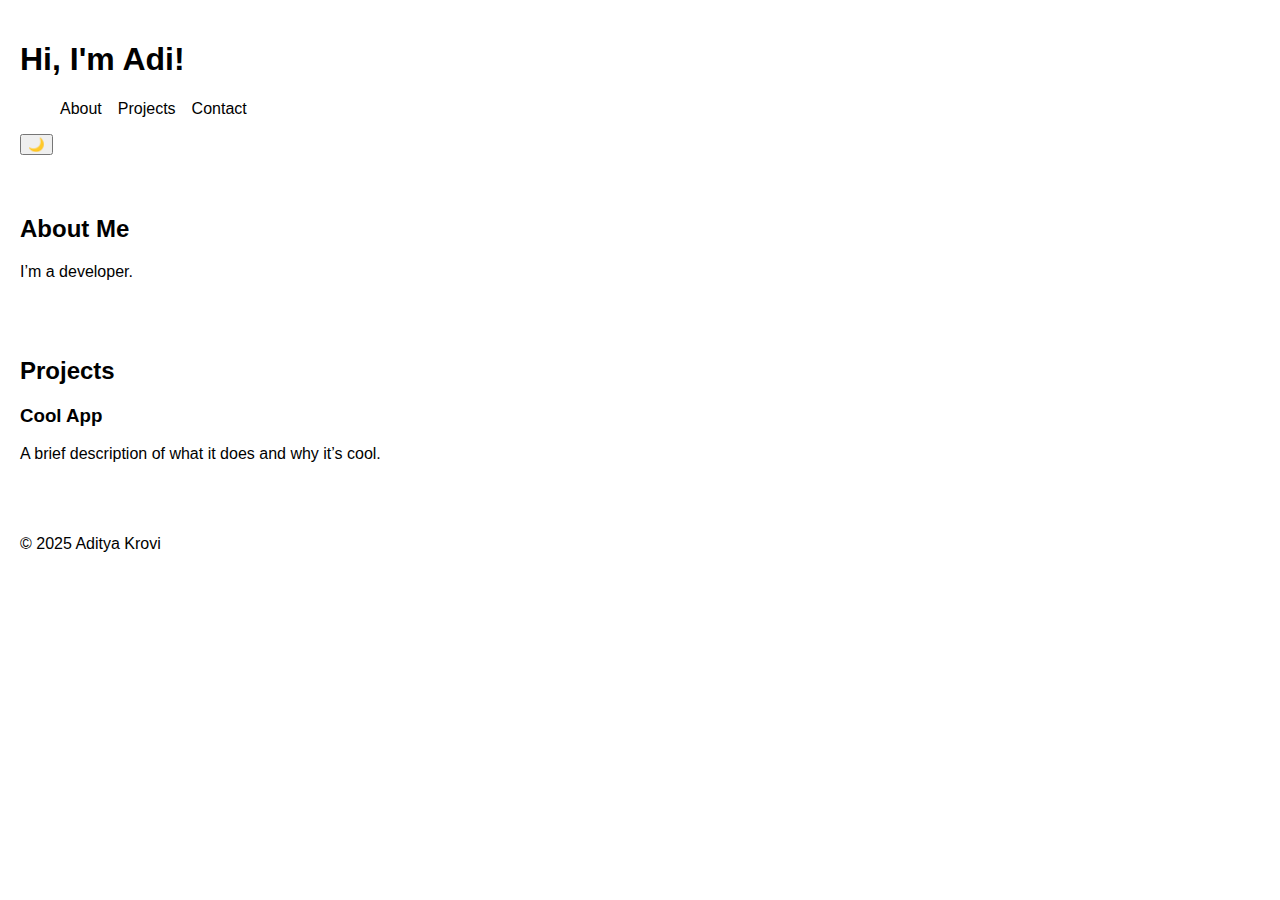
<file: index.html>
<!DOCTYPE html>
<html lang="en">
<head>
  <meta charset="UTF-8">
  <meta name="viewport" content="width=device-width, initial-scale=1.0">
  <title>My Portfolio</title>
  <link rel="stylesheet" href="style.css">
</head>
<body>
  <header>
    <h1>Hi, I'm Adi!</h1>
    <nav>
      <ul>
        <li><a href="#about">About</a></li>
        <li><a href="#projects">Projects</a></li>
        <li><a href="#contact">Contact</a></li>
      </ul>
      <button id="toggle-theme">🌙</button>
    </nav>
  </header>

  <section id="about">
    <h2>About Me</h2>
    <p>I’m a developer.</p>
  </section>

  <section id="projects">
    <h2>Projects</h2>
    <div class="project">
      <h3>Cool App</h3>
      <p>A brief description of what it does and why it’s cool.</p>
    </div>
  </section>

  <footer>
    <p>© 2025 Aditya Krovi</p>
  </footer>

  <script src="script.js"></script>
</body>
</html>
</file>
<file: style.css>
body {
    font-family: sans-serif;
    margin: 0;
    padding: 0;
    background: white;
    color: black;
    transition: background 0.3s, color 0.3s;
  }
  
  .dark-mode {
    background: #121212;
    color: white;
  }
  
  header, section, footer {
    padding: 20px;
  }
  
  nav ul {
    list-style: none;
    display: flex;
    gap: 1rem;
  }
  
  nav a {
    text-decoration: none;
    color: inherit;
  }
</file>
